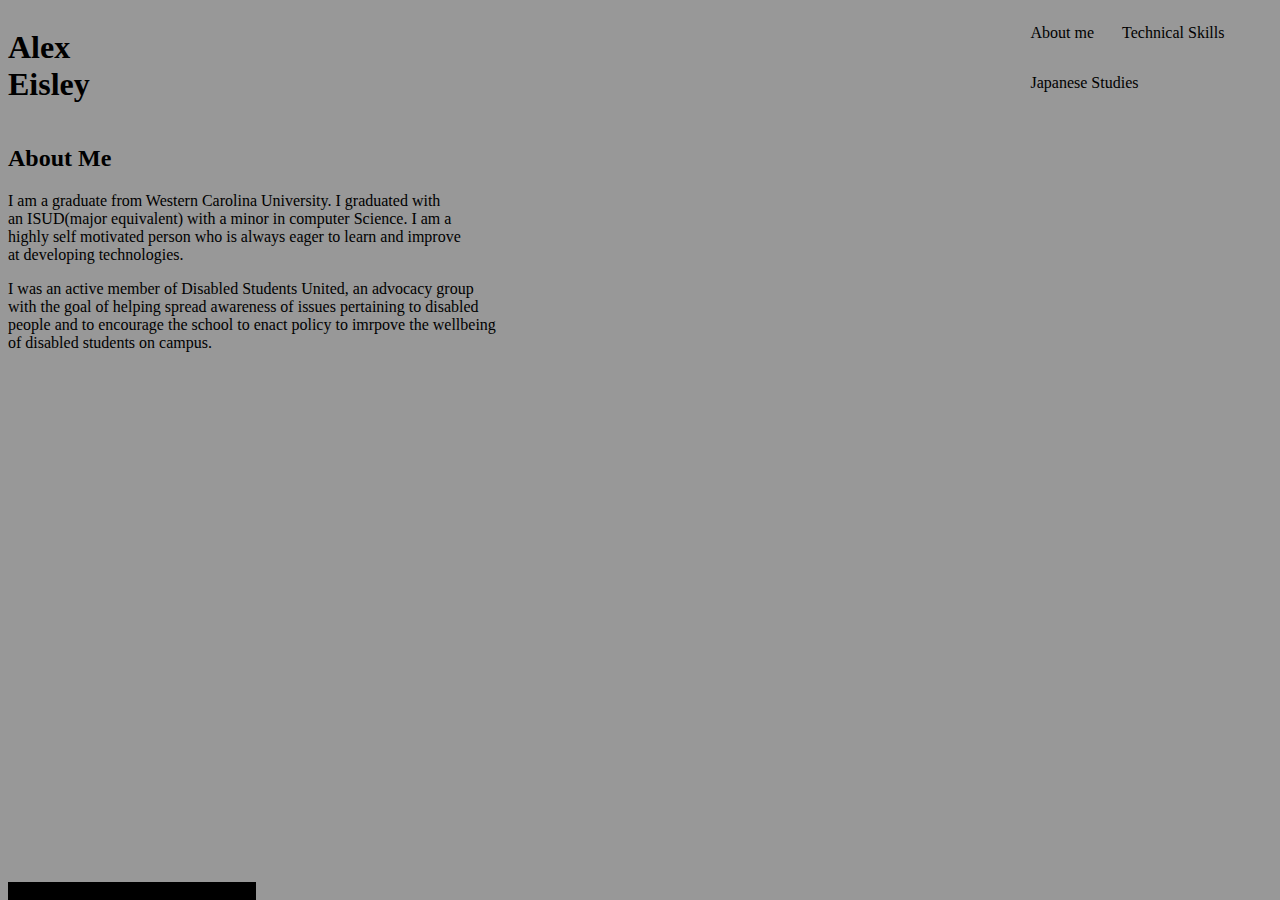
<file: pages/index.html>
<!DOCTYPE html>
<html>
    <head>
        <title>Alex's Website</title>
        <link rel="stylesheet" href="../styles/styles.css">
    </head>
    <body>
        <header class="header">
            <h1 class="name">Alex Eisley</h2>
            <nav>
                <ul class="nav">
                    <li><a href="index.html">About me</a></li>
                    <li><a href="CS.html">Technical Skills</a></li>
                    <li><a href="japanese.html">Japanese Studies</a></li>
                </ul>
            </nav>
        </header>
        <div class="about-me">
            <h2>About Me</h2>
            <p>
                I am a graduate from Western Carolina University. I graduated with<br>
                an ISUD(major equivalent) with a minor in computer Science. I am a<br>
                highly self motivated person who is always eager to learn and improve<br>
                at developing technologies.<br>
            </p>
            <p>
                I was an active member of Disabled Students United, an advocacy group<br>
                with the goal of helping spread awareness of issues pertaining to disabled<br>
                people and to encourage the school to enact policy to imrpove the wellbeing<br>
                of disabled students on campus.</p>
        </div>
        <footer class="footer">
            dncjkcndjsa,hhjjjjjjjjjjjjjjjjjjjjjjjjjjjjjjjjjj
        </footer>
    </body>
</html>
</file>
<file: styles/styles.css>
body {
    background-color: rgb(152, 152, 152);
}

.header {
    display: flex;
    column-gap: 900px;    
}

ul {
    list-style-type: none;
    margin: 0;
    padding: 0;
    vertical-align: bottom;
}

li { 
    float: left;
}

a {
    color: inherit;
    text-decoration: inherit;
}

.nav li {
    list-style-type: none;
    display: inline-block;
    text-align: right;
    padding: 16px 14px;
}

.footer {
    background-color: black;
    position: fixed;
    bottom: 0;
}
</file>
